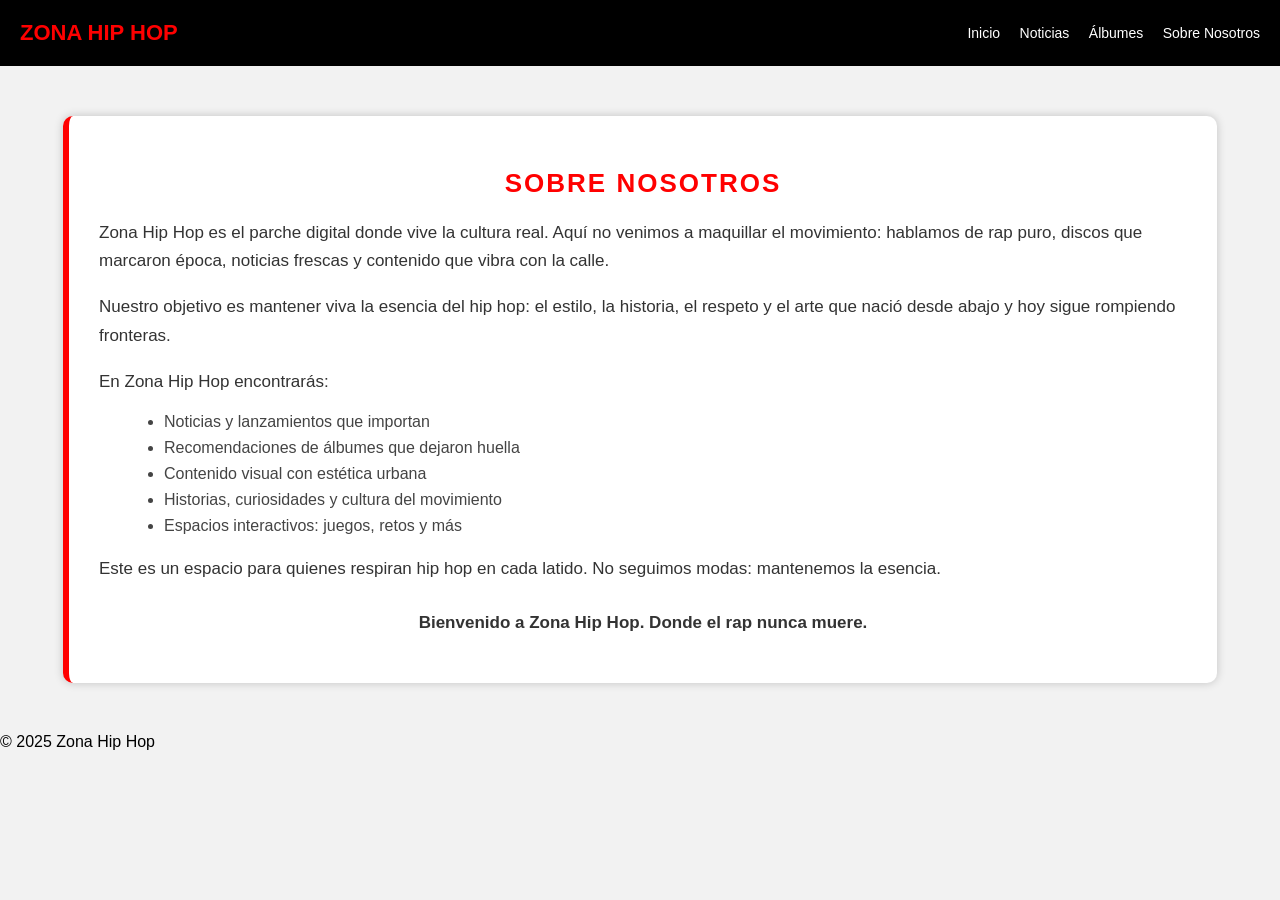
<file: sobre.html>
<!DOCTYPE html>
<html lang="es">
<head>
  <meta charset="UTF-8">
  <title>ZONA HIP HOP - Sobre Nosotros</title>
  <link rel="stylesheet" href="style.css">
</head>
<body>

  <header>
      <h1>ZONA HIP HOP</h1>
      <nav>
          <a href="index.html">Inicio</a>
          <a href="noticias.html">Noticias</a>
          <a href="albums.html">Álbumes</a>
          <a href="sobre.html">Sobre Nosotros</a>
      </nav>
  </header>
<section id="sobre-nosotros" class="sobre-container">
    <h2>Sobre Nosotros</h2>
    <p>
        Zona Hip Hop es el parche digital donde vive la cultura real. Aquí no venimos a maquillar el movimiento:
        hablamos de rap puro, discos que marcaron época, noticias frescas y contenido que vibra con la calle.
    </p>

    <p>
        Nuestro objetivo es mantener viva la esencia del hip hop: el estilo, la historia, el respeto y el arte
        que nació desde abajo y hoy sigue rompiendo fronteras.
    </p>

    <p>
        En Zona Hip Hop encontrarás:
    </p>

    <ul class="lista-hiphop">
        <li>Noticias y lanzamientos que importan</li>
        <li>Recomendaciones de álbumes que dejaron huella</li>
        <li>Contenido visual con estética urbana</li>
        <li>Historias, curiosidades y cultura del movimiento</li>
        <li>Espacios interactivos: juegos, retos y más</li>
    </ul>

    <p>
        Este es un espacio para quienes respiran hip hop en cada latido.  
        No seguimos modas: mantenemos la esencia.
    </p>

    <p class="firma">
        Bienvenido a Zona Hip Hop. Donde el rap nunca muere.
    </p>
</section>

  

  <footer>
      <p>© 2025 Zona Hip Hop</p>
  </footer>

</body>
</html>
</file>
<file: style.css>
/* ================================
   ESTILOS GENERALES
================================ */
body {
    margin: 0;
    padding: 0;
    font-family: Arial, Helvetica, sans-serif;
    background: #f2f2f2;
}

/* ================================
   HEADER
================================ */
header {
    background: #000;
    color: #fff;
    padding: 20px;
    display: flex;
    justify-content: space-between;
    align-items: center;
}

header h1 {
    color: red;
    margin: 0;
    font-size: 22px;
}

nav a {
    color: #fff;
    margin-left: 15px;
    text-decoration: none;
    font-size: 14px;
}

nav a:hover {
    color: red;
}

/* ================================
   CARRUSEL
================================ */
.carousel-container {
    width: 100%;
    max-width: 1200px;
    margin: 30px auto;
    position: relative;
    overflow: hidden;
    border-radius: 12px;
}

.carousel {
    display: flex;
    width: 100%;
    transition: transform 0.6s ease-in-out;
}

.slide {
    min-width: 100%;
    display: none;
}

.slide.active {
    display: block;
}

.slide img {
    width: 100%;
    height: 430px;
    object-fit: cover;
    border-radius: 12px;
}

/* Botones del carrusel */
.prev,
.next {
    position: absolute;
    top: 50%;
    transform: translateY(-50%);
    background: rgba(0,0,0,0.5);
    border: none;
    color: white;
    padding: 12px 18px;
    font-size: 22px;
    cursor: pointer;
    border-radius: 5px;
}

.prev:hover,
.next:hover {
    background: rgba(255,0,0,0.8);
}

.prev {
    left: 15px;
}

.next {
    right: 15px;
}

/* ================================
   BOTONERA INICIO
================================ */
.contenido {
    text-align: center;
    padding: 20px;
}

.botonera {
    margin-top: 25px;
    display: flex;
    justify-content: center;
    gap: 20px;
}

.botonera button {
    padding: 12px 22px;
    background: red;
    color: white;
    border: none;
    cursor: pointer;
    font-size: 17px;
    border-radius: 5px;
}

.botonera button:hover {
    opacity: 0.8;
}

/* ================================
   GRID DE ÁLBUMES
================================ */
.grid-albums {
    display: grid;
    grid-template-columns: repeat(3, 1fr);
    gap: 40px;
    width: 90%;
    margin: 40px auto;
}

.album {
    background: white;
    padding: 10px;
    border-radius: 10px;
    text-align: center;
}

.album img {
    width: 100%;
    height: 330px;
    object-fit: cover;
    border-radius: 10px;
}

.album button {
    width: 100%;
    background: red;
    color: white;
    padding: 10px;
    border: none;
    cursor: pointer;
    margin-top: 10px;
    font-size: 16px;
    border-radius: 5px;
}

.album button:hover {
    opacity: 0.8;
}

/* ================================
   LOGIN & REGISTRO
================================ */
.form-box {
    width: 380px;
    margin: 80px auto;
    padding: 30px;
    background: white;
    text-align: center;
    border-radius: 10px;
}

.form-box input {
    width: 80%;
    padding: 10px;
    margin: 10px 0;
    border-radius: 5px;
    border: 1px solid #ccc;
}

.form-box button {
    width: 85%;
    padding: 10px;
    background: red;
    color: white;
    border: none;
    margin-top: 10px;
    cursor: pointer;
    border-radius: 5px;
}

/* ================================
   NOTICIAS (DISEÑO MAQUETA)
================================ */
.news-container {
    display: grid;
    grid-template-columns: 2fr 1fr;
    gap: 40px;
    width: 90%;
    margin: 40px auto;
}

/* Noticia principal */
.news-main {
    text-align: center;
}

.news-main img {
    width: 100%;
    border-radius: 10px;
}

.news-main h2 {
    font-size: 22px;
    margin-top: 10px;
    color: #000;
}

.news-main p {
    text-align: left;
    margin-top: 10px;
    line-height: 1.5;
    color: #333;
}

/* Noticias secundarias */
.news-side {
    display: flex;
    flex-direction: column;
    gap: 40px;
}

.news-item img {
    width: 100%;
    height: 160px;
    object-fit: cover;
    border-radius: 10px;
}

.news-item h3 {
    font-size: 14px;
    margin: 5px 0;
    text-align: center;
}

.news-item p {
    font-size: 13px;
    line-height: 1.4;
    text-align: left;
    color: #444;
}

/* ================================
   SOBRE NOSOTROS
================================ */
.sobre-container {
    width: 85%;
    margin: 50px auto;
    background: #fff;
    padding: 30px;
    border-radius: 10px;
    border-left: 6px solid red;
    box-shadow: 0px 0px 10px rgba(0,0,0,0.2);
}

.sobre-container h2 {
    font-size: 26px;
    color: red;
    margin-bottom: 20px;
    text-transform: uppercase;
    text-align: center;
    letter-spacing: 2px;
}

.sobre-container p {
    color: #333;
    line-height: 1.7;
    margin-bottom: 15px;
    font-size: 17px;
}

.lista-hiphop {
    margin-left: 25px;
    margin-bottom: 20px;
}

.lista-hiphop li {
    margin-bottom: 8px;
    font-size: 16px;
    color: #444;
}

.firma {
    text-align: center;
    margin-top: 25px;
    font-weight: bold;
    font-size: 18px;
    color: red;
}

/* ================================
   FOOTER
================================ */
.footer {
    background: #000;
    padding: 20px;
    text-align: center;
    color: white;
}

/* ================================
   RESPONSIVE
================================ */
@media (max-width: 900px) {
    .grid-albums {
        grid-template-columns: 1fr 1fr;
    }

    .news-container {
        grid-template-columns: 1fr;
    }

    .carousel-container img {
        height: 300px;
    }
}

@media (max-width: 600px) {
    .grid-albums {
        grid-template-columns: 1fr;
    }

    .carousel-container img {
        height: 250px;
    }
}
</file>
